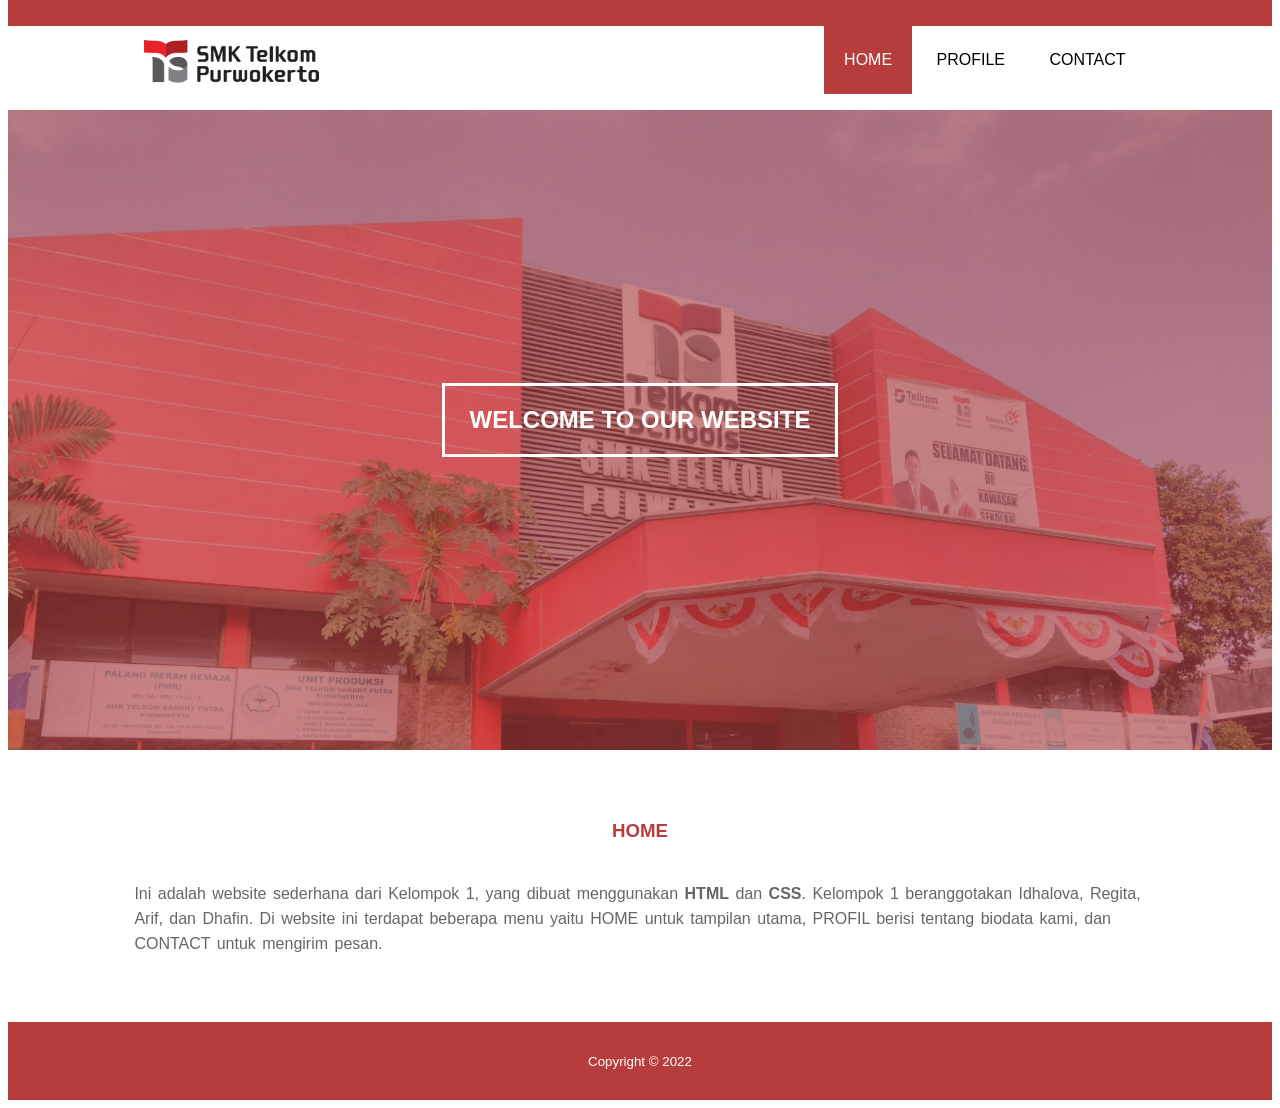
<file: index.html>
<!DOCTYPE html>
<html>
<head>
	<meta charset="utf-8">
	<meta name="viewport" content="width=device-width, initial-scale=1">
	<title>KELOMPOK 1</title>
	<link rel="stylesheet" type="text/css" href="css/style.css">
	<link rel="stylesheet" type="text/css" href="https://cdnjs.cloudflare.com/ajax/libs/font-awesome/5.15.3/css/all.min.css">
</head>
<body>

	<!-- header -->
	<div class="medsos">
		<div class="container">
			<ul>
				<!--<li><a href="#"><i class="fab fa-instagram"></i></a></li>--->
			</ul>
		</div>
	</div>
	<header>
		<div class="container">
		<img src="logotelkom.png" alt="SMK Telkom Purwokerto" width="174.22px" height="50px" style="padding: 10px;">
		<ul>
			<li class="active"><a href="index1.html">HOME</a></li>
			<li><a href="profil.html">PROFILE</a></li>
			<li><a href="contact.html">CONTACT</a></li>
		</ul>
		</div>
	</header>

	<!-- banner -->
	<section class="banner">
		<h2>WELCOME TO OUR WEBSITE</h2>
	</section>

	<!-- about -->
	<section class="about">
		<div class="container">
			<h3>HOME</h3>
			<p>Ini adalah website sederhana dari Kelompok 1, yang dibuat menggunakan <strong>HTML</strong> dan <strong>CSS</strong>. Kelompok 1 beranggotakan Idhalova, Regita, Arif, dan Dhafin. Di website ini terdapat beberapa menu yaitu HOME untuk tampilan utama, PROFIL berisi tentang biodata kami, dan CONTACT untuk mengirim pesan.</p>
		</div>
	</section>

	<!-- footer -->
	<footer>
		<div class="container">
			<small> Copyright &copy; 2022</small>
		</div>
	</footer>
</body>
</html>
</file>
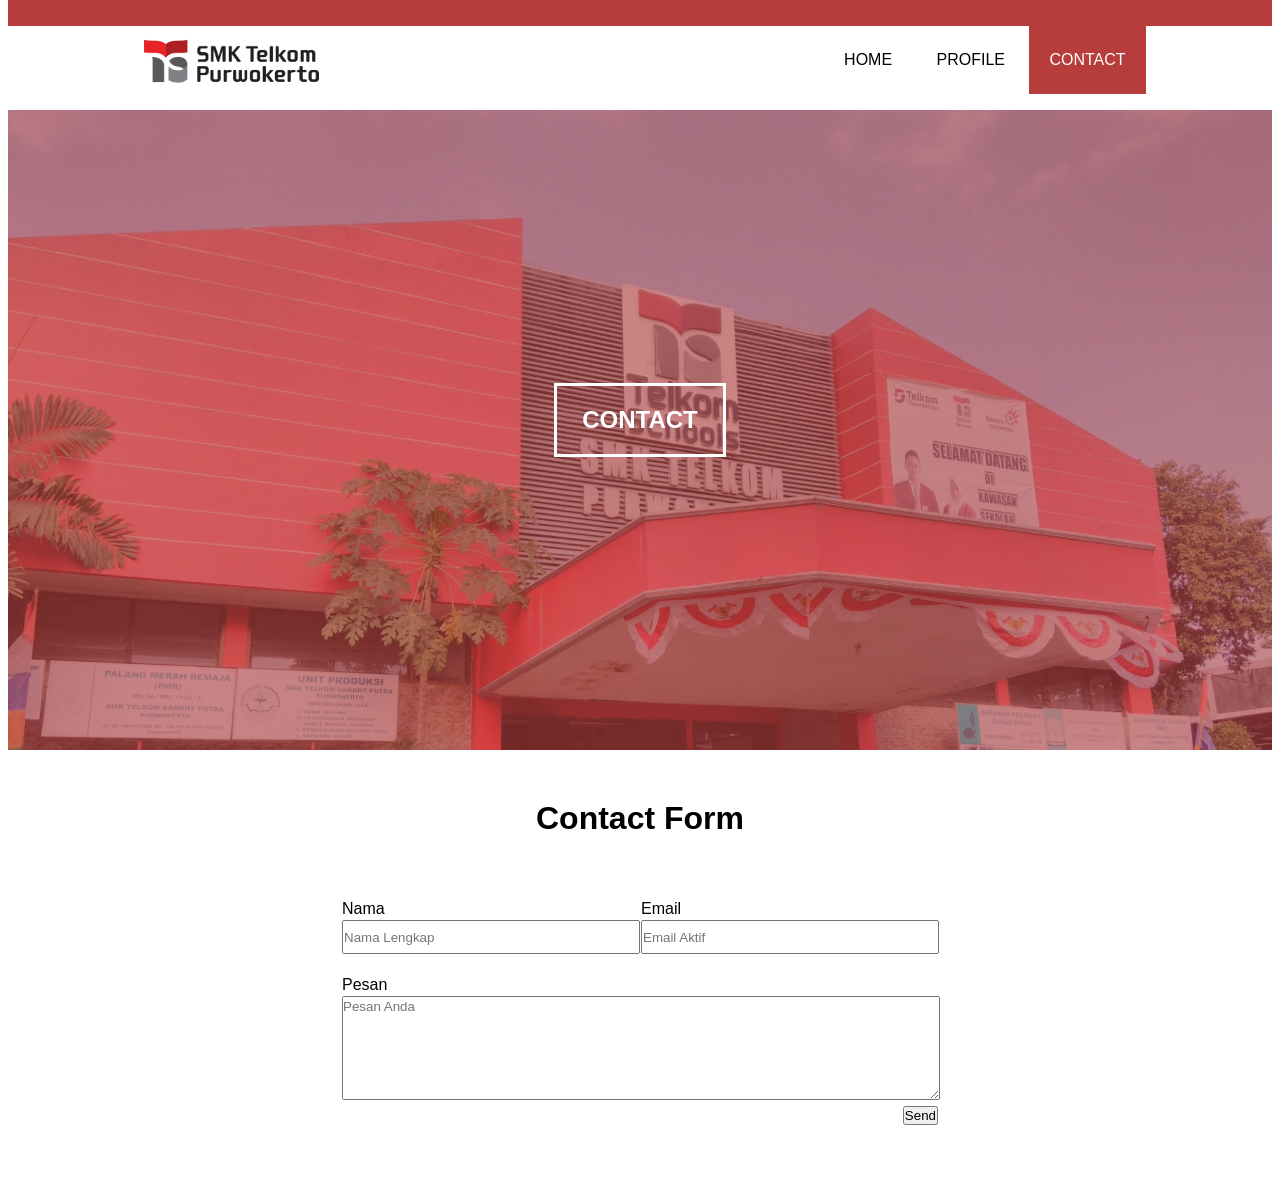
<file: contact.html>
<!DOCTYPE html>
<html>
<head>
	<meta charset="utf-8">
	<meta name="viewport" content="width=device-width, initial-scale=1">
	<title>KELOMPOK 1</title>
	<link rel="stylesheet" type="text/css" href="css/style.css">
	<link rel="stylesheet" type="text/css" href="https://cdnjs.cloudflare.com/ajax/libs/font-awesome/5.15.3/css/all.min.css">
</head>
<body>

	<!-- header -->
	<div class="medsos">
		<div class="container">
			<ul>
				<!--<li><a href="#"><i class="fab fa-instagram"></i></a></li>--->
			</ul>
		</div>
	</div>
	<header>
		<div class="container">
		<img src="logotelkom.png" alt="SMK Telkom Purwokerto" width="174.22px" height="50px" style="padding: 10px;">
		<ul>
			<li><a href="index1.html">HOME</a></li>
			<li><a href="profil.html">PROFILE</a></li>
            <li class="active"><a href="contact.html">CONTACT</a></li>
		</ul>
		</div>
	</header>

	<!-- banner -->
	<section class="banner">
		<h2>CONTACT</h2>
	</section>

	<!-- about -->
    <form action="contact" style="padding-bottom: 50px;">
        <h1 align="center" style="padding-top: 50px; padding-bottom: 40px;"> Contact Form</h1>
        <table align="center" width="600px">
            <tr>
                <td>Nama</td>
                <td>Email</td>
            </tr>
            <tr>
                <td> <input type="text" id="Nama" value="" placeholder="Nama Lengkap" class="formNamaEmail-control" required maxlength="40" minlength="1"> 
                <td> <input type="text" id="Email" value="" placeholder="Email Aktif" class="formNamaEmail-control" required maxlength="40" minlength="7">
            </tr>
            <tr>
                <td colspan="2" style="padding-top: 20px;">Pesan</td>
            </tr>
            <tr>
                <td colspan="2"> 
                    <textarea type="text" id="Pesan" placeholder="Pesan Anda" class="form-control" required maxlength="200" minlength="10"></textarea>
                </td>
            </tr>
            <tr>
                <td colspan="2" align="right">
					<input type="button" class="btn" value="Send" onclick="hasil()">
                
                    <p id="result-Nama"></p>
                    <p id="result-Email"></p>
                    <p id="result-Pesan"></p>
                    
                </td>
            </tr>
    </form>

	<script>
		function hasil() {
			var nama = document.getElementById("Nama").value ;
			var email = document.getElementById("Email").value ;
			var pesan = document.getElementById("Pesan").value ;

			if (nama !="" && email !=""){
				document.getElementById("result-Nama").innerHTML = nama
				document.getElementById("result-Email").innerHTML = email
				document.getElementById("result-Pesan").innerHTML = pesan
				return True;
			}else{
				alert('Harap isi Nama dan Email');
			}
			}
	</script>

	<!-- footer -->
	<!---<footer>
		<div class="container">
			<small> Copyright &copy; 2022</small>
		</div>
	</footer>--->
</body>
</html>
</file>
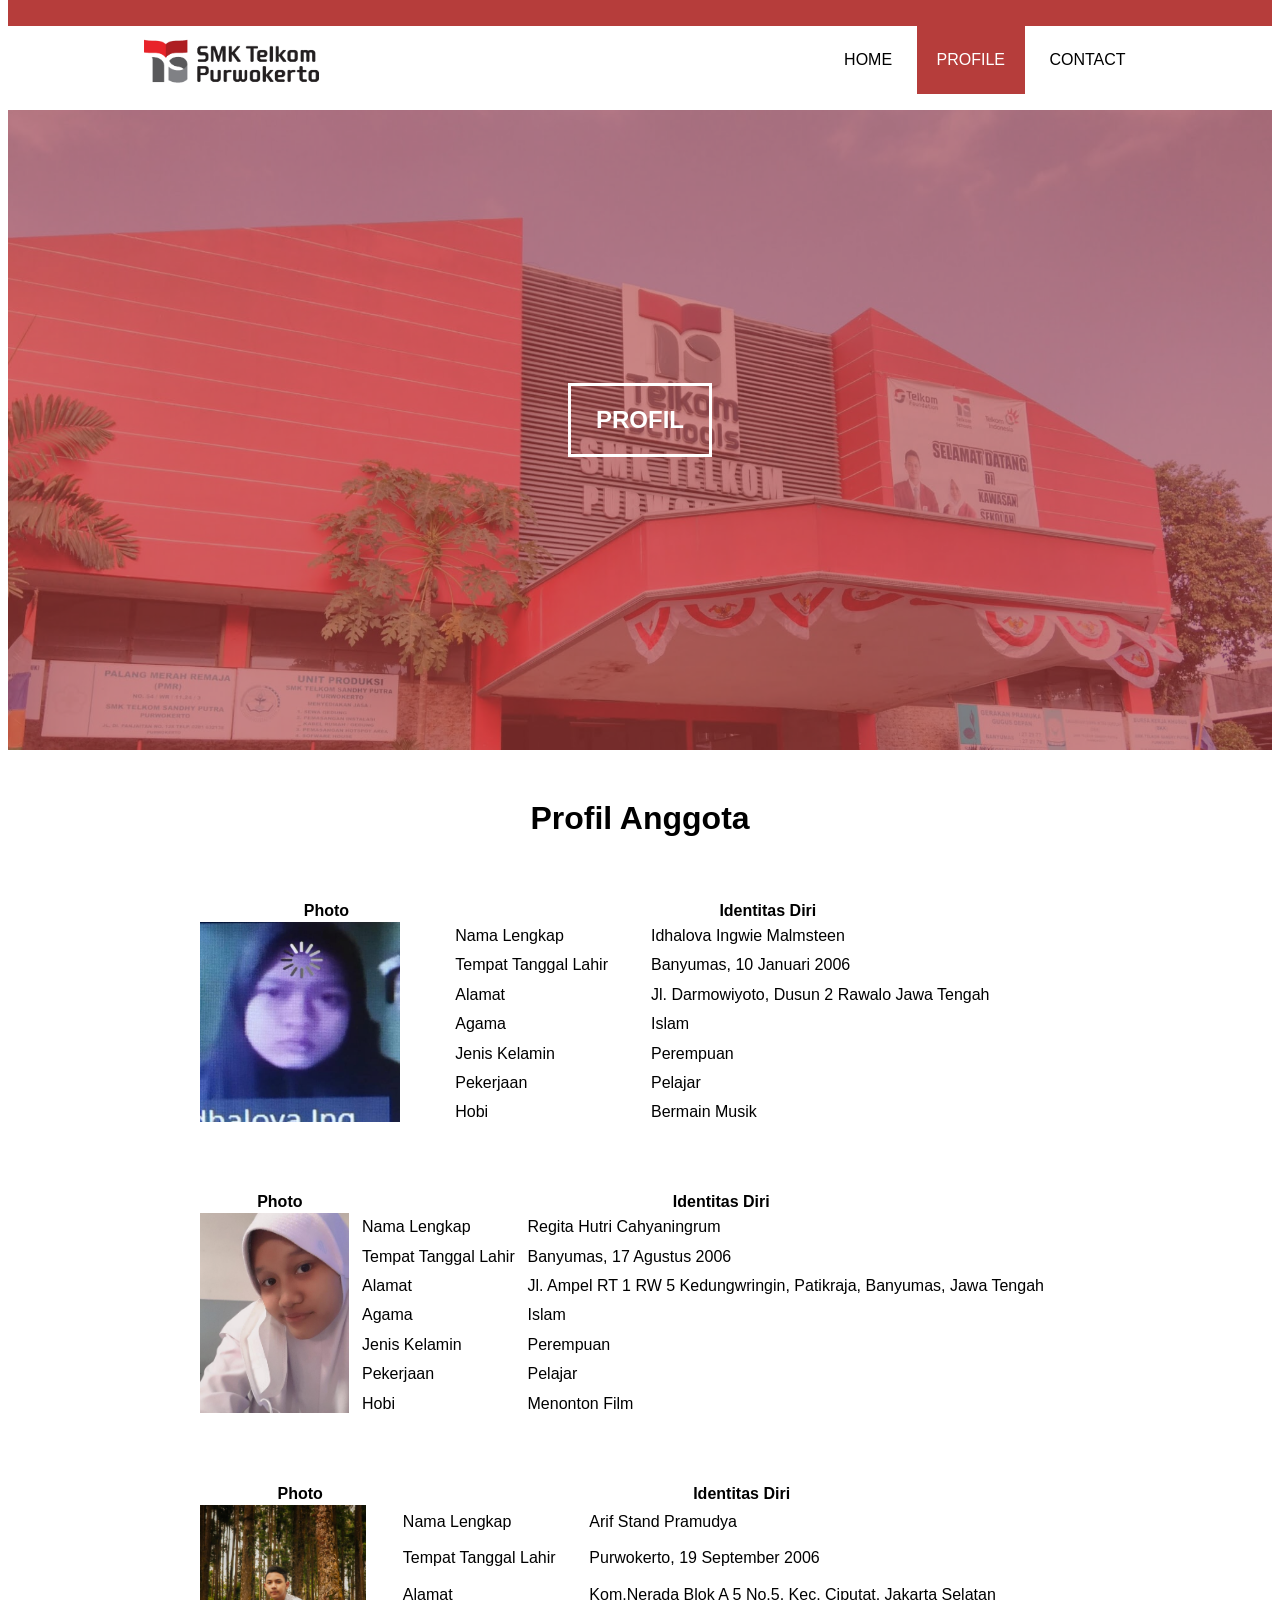
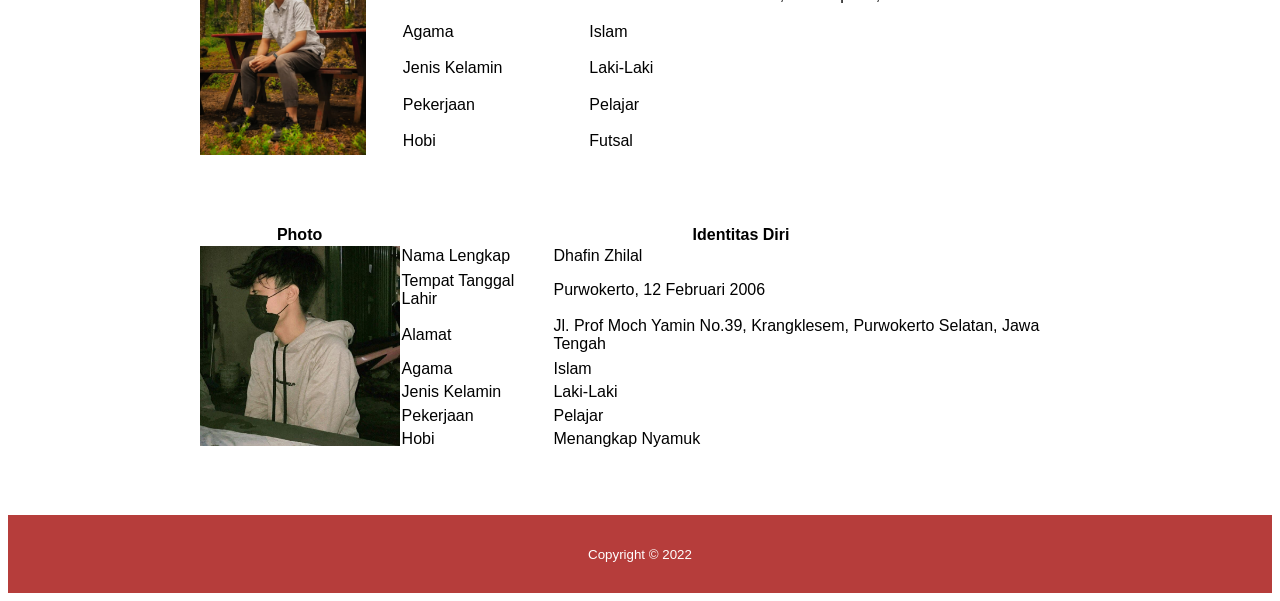
<file: profil.html>
<!DOCTYPE html>
<html>
<head>
	<meta charset="utf-8">
	<meta name="viewport" content="width=device-width, initial-scale=1">
	<title>KELOMPOK 1</title>
	<link rel="stylesheet" type="text/css" href="css/style.css">
	<link rel="stylesheet" type="text/css" href="https://cdnjs.cloudflare.com/ajax/libs/font-awesome/5.15.3/css/all.min.css">
</head>
<body>

	<!-- header -->
	<div class="medsos">
		<div class="container">
			<ul>
				<!--<li><a href="#"><i class="fab fa-instagram"></i></a></li>--->
			</ul>
		</div>
	</div>
	<header>
		<div class="container">
			<img src="logotelkom.png" alt="SMK Telkom Purwokerto" width="174.22px" height="50px" style="padding: 10px;">
		<ul>
			<li><a href="index1.html">HOME</a></li>
			<li class="active"><a href="profil.html">PROFILE</a></li>
			<li><a href="contact.html">CONTACT</a></li>
		</div>
	</header>
	<!-- banner -->
	<section class="banner">
		<h2>PROFIL</h2>
	</section>

	<!-- profile Lova -->
	<h1 style="text-align: center; padding-top: 50px;">Profil Anggota</h1>
            <table style="margin: 5% 15%; width: 70%;">
                <tr>
                    <th>Photo</th>
                    <th colspan="2">Identitas Diri</th>
                </tr>
                <tr>
                    <td rowspan="7"><img src="profileLova.jpeg" alt="Lova" height="200px" width="200px"></td>
                    <td>Nama Lengkap</td>
                    <td>Idhalova Ingwie Malmsteen</td>
                </tr>
                <tr>
                    <td>Tempat Tanggal Lahir</td>
                    <td>Banyumas, 10 Januari 2006</td>
                </tr>
				<tr>
					<td>Alamat</td>
					<td>Jl. Darmowiyoto, Dusun 2 Rawalo Jawa Tengah</td>
				</tr>
				<tr>
					<td>Agama</td>
					<td>Islam</td>
				</tr>
				<tr>
					<td>Jenis Kelamin</td>
					<td>Perempuan</td>
				</tr>
				<tr>
					<td>Pekerjaan</td>
					<td>Pelajar</td>
				</tr>
				<tr>
					<td>Hobi</td>
					<td>Bermain Musik</td>
				</tr>
            </table>


	<!---profile Regita-->
			<table style="margin: 5% 15%; width: 70%;">
                <tr>
                    <th>Photo</th>
                    <th colspan="2">Identitas Diri</th>
                </tr>
                <tr>
                    <td rowspan="7"><img src="profileRegita.jpeg" alt="Regita" height="200px" width="149.9px"></td>
                    <td>Nama Lengkap</td>
                    <td>Regita Hutri Cahyaningrum</td>
                </tr>
                <tr>
                    <td>Tempat Tanggal Lahir</td>
                    <td>Banyumas, 17 Agustus 2006</td>
                </tr>
				<tr>
					<td>Alamat</td>
					<td>Jl. Ampel RT 1 RW 5 Kedungwringin, Patikraja, Banyumas, Jawa Tengah</td>
				</tr>
				<tr>
					<td>Agama</td>
					<td>Islam</td>
				</tr>
				<tr>
					<td>Jenis Kelamin</td>
					<td>Perempuan</td>
				</tr>
				<tr>
					<td>Pekerjaan</td>
					<td>Pelajar</td>
				</tr>
				<tr>
					<td>Hobi</td>
					<td>Menonton Film</td>
				</tr>
            </table>


	<!--profile Arif-->
			<table style="margin: 5% 15%; width: 70%;">
                <tr>
                    <th>Photo</th>
                    <th colspan="2">Identitas Diri</th>
                </tr>
                <tr>
                    <td rowspan="7"><img src="profileArif.jpeg" alt="Arif" height="250px" width="166.6px"></td>
                    <td>Nama Lengkap</td>
                    <td>Arif Stand Pramudya</td>
                </tr>
                <tr>
                    <td>Tempat Tanggal Lahir</td>
                    <td>Purwokerto, 19 September 2006</td>
                </tr>
				<tr>
					<td>Alamat</td>
					<td>Kom.Nerada Blok A 5 No.5, Kec. Ciputat, Jakarta Selatan</td>
				</tr>
				<tr>
					<td>Agama</td>
					<td>Islam</td>
				</tr>
				<tr>
					<td>Jenis Kelamin</td>
					<td>Laki-Laki</td>
				</tr>
				<tr>
					<td>Pekerjaan</td>
					<td>Pelajar</td>
				</tr>
				<tr>
					<td>Hobi</td>
					<td>Futsal</td>
				</tr>
            </table>


	<!--profile Dhafin-->
			<table style="margin: 5% 15%; width: 70%;">
                <tr>
                    <th>Photo</th>
                    <th colspan="2">Identitas Diri</th>
                </tr>
                <tr>
                    <td rowspan="7"><img src="profileDhafin.jpg" alt="Dhafin" height="200px" width="200px"></td>
                    <td>Nama Lengkap</td>
                    <td>Dhafin Zhilal</td>
                </tr>
                <tr>
                    <td>Tempat Tanggal Lahir</td>
                    <td>Purwokerto, 12 Februari 2006</td>
                </tr>
				<tr>
					<td>Alamat</td>
					<td>Jl. Prof Moch Yamin No.39, Krangklesem, Purwokerto Selatan, Jawa Tengah</td>
				</tr>
				<tr>
					<td>Agama</td>
					<td>Islam</td>
				</tr>
				<tr>
					<td>Jenis Kelamin</td>
					<td>Laki-Laki</td>
				</tr>
				<tr>
					<td>Pekerjaan</td>
					<td>Pelajar</td>
				</tr>
				<tr>
					<td>Hobi</td>
					<td>Menangkap Nyamuk</td>
				</tr>
            </table>

	<!-- footer -->
	<footer>
		<div class="container">
			<small> Copyright &copy; 2022</small>
		</div>
	</footer>
</body>
</html>
</file>
<file: css/style.css>
*{
	padding: 0;
	margin-top: 0;
	font-family: sans-serif;
}
a{
	color: inherit;
	text-decoration: none;
}
.medsos{
	padding: 5px 0;
	background-color: #B63D3B;
}
.medsos	ul li {
	display: inline-block;
	color: white;
	margin-right: 10px;
}
.container{
	width: 80%;
	margin: 0 auto;
}
.container:after{
	content: " ";
	display: block;
	clear: both;
}

header h1{
	float: left;
	padding: 15px 0px;
	color: #B63D3B;
}
header ul{
	float: right;
}
header ul li{
	display: inline-block;
}
header ul li a{
	padding: 25px 20px;
	display: inline-block;
}
header ul li a:hover{
	background-color: #B63D3B;
	color: #fff;
}
.active{
	background-color: #B63D3B;
	color: #fff;
}
.banner{
	height: 60vh;
	background-image: url(../img/stematel.jpeg);
	background-size: cover;
	position: relative;
	display: flex;
	justify-content: center;
	align-items: center;
}
.banner:after{
	content: " ";
	display: block;
	position: absolute;
	top: 0;
	left: 0;
	right: 0;
	bottom: 0;
	background-color: rgba(182, 61, 59, .6);
}
.banner h2{
	color: #fff;
	z-index: 1;
	padding: 20px 25px;
	border: 3px solid #fff;
}
section{
	padding: 50px 0;
}
section h3{
	text-align: center;
	padding: 20px 0;
	color: #B63D3B;
}
.about p{
	color: #666;
	word-spacing: 2px;
	line-height: 25px;
}
.contact{
	background-color: #B3FAE9;
}
footer{
	padding: 30px 0;
	background-color: #B63D3B;
	color: white;
	text-align: center;
}

table, th, td {
	border: 0px solid black;
  }


.form-control {
	width: 100%;
	height: 100px;
	padding-top: 2px;
}

.formNamaEmail-control {
	width: 99%;
	height: 30px;
	padding-top: 0px
}
</file>
